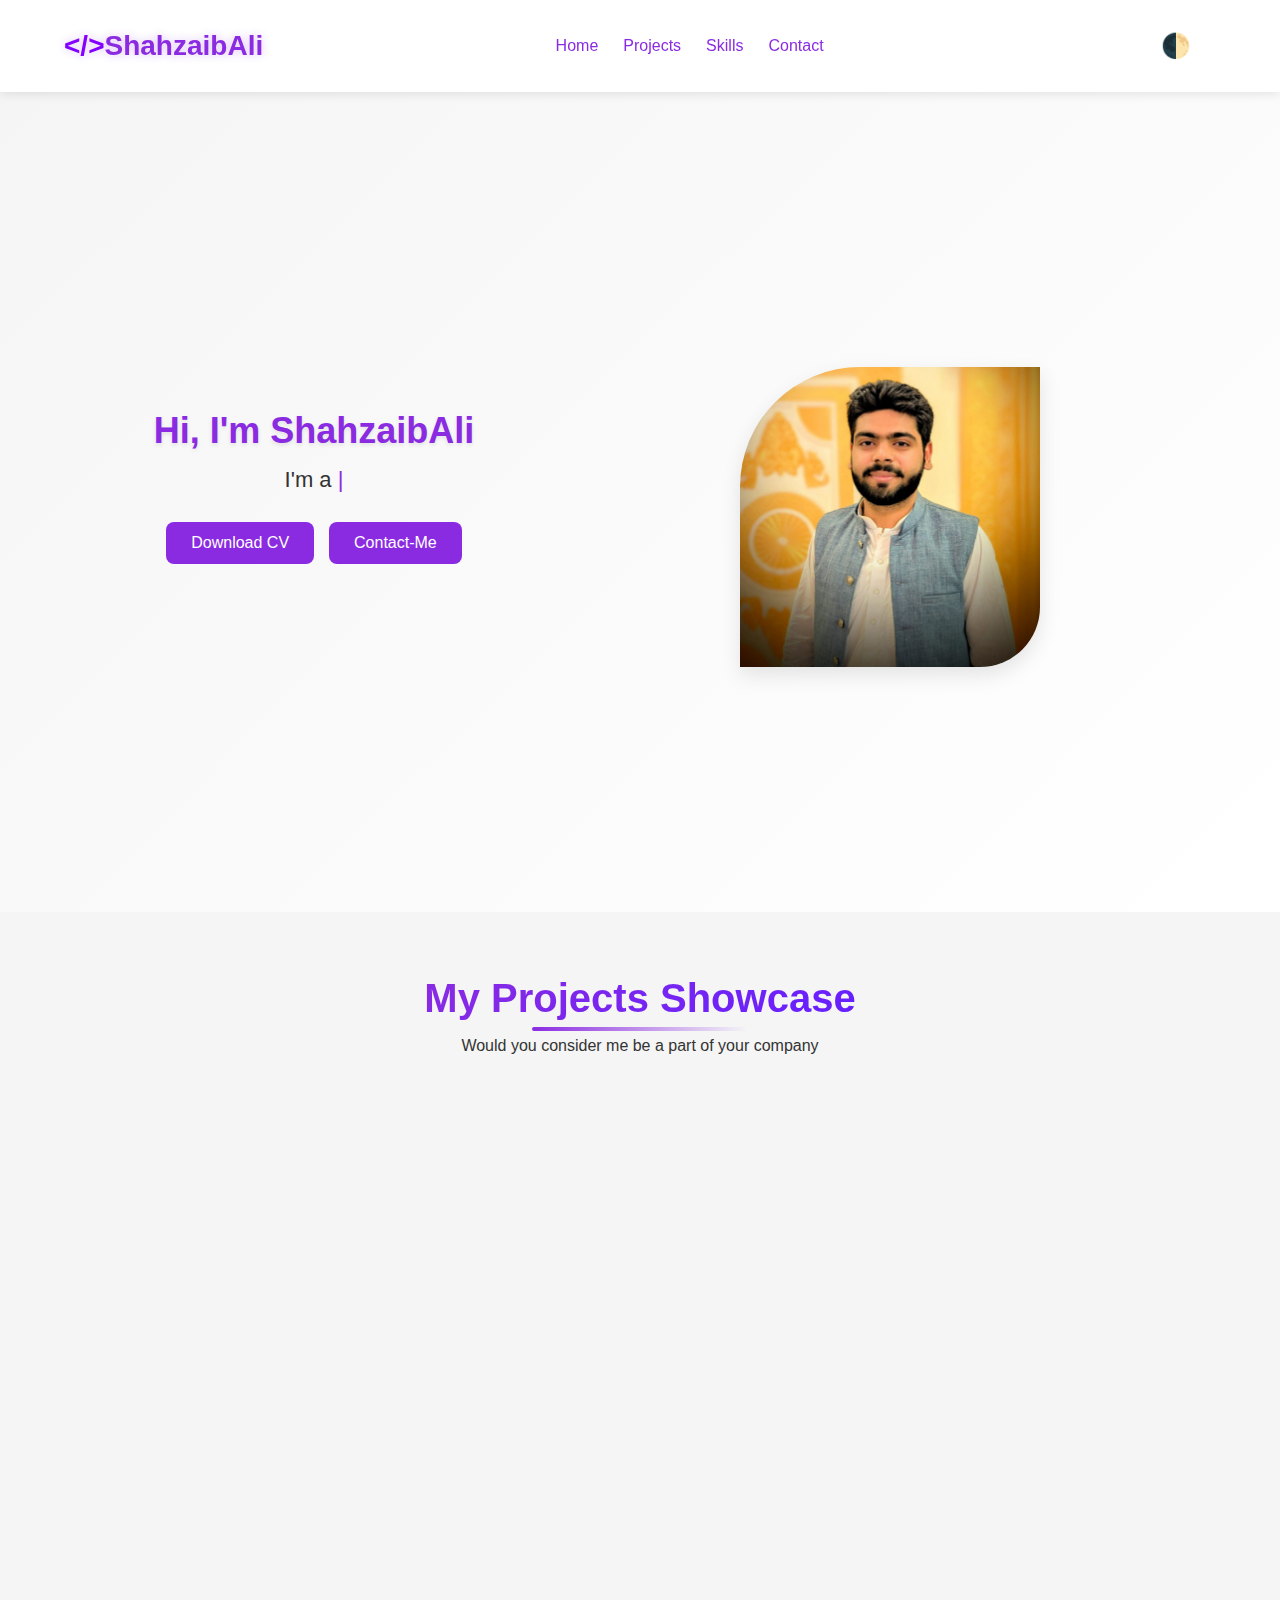
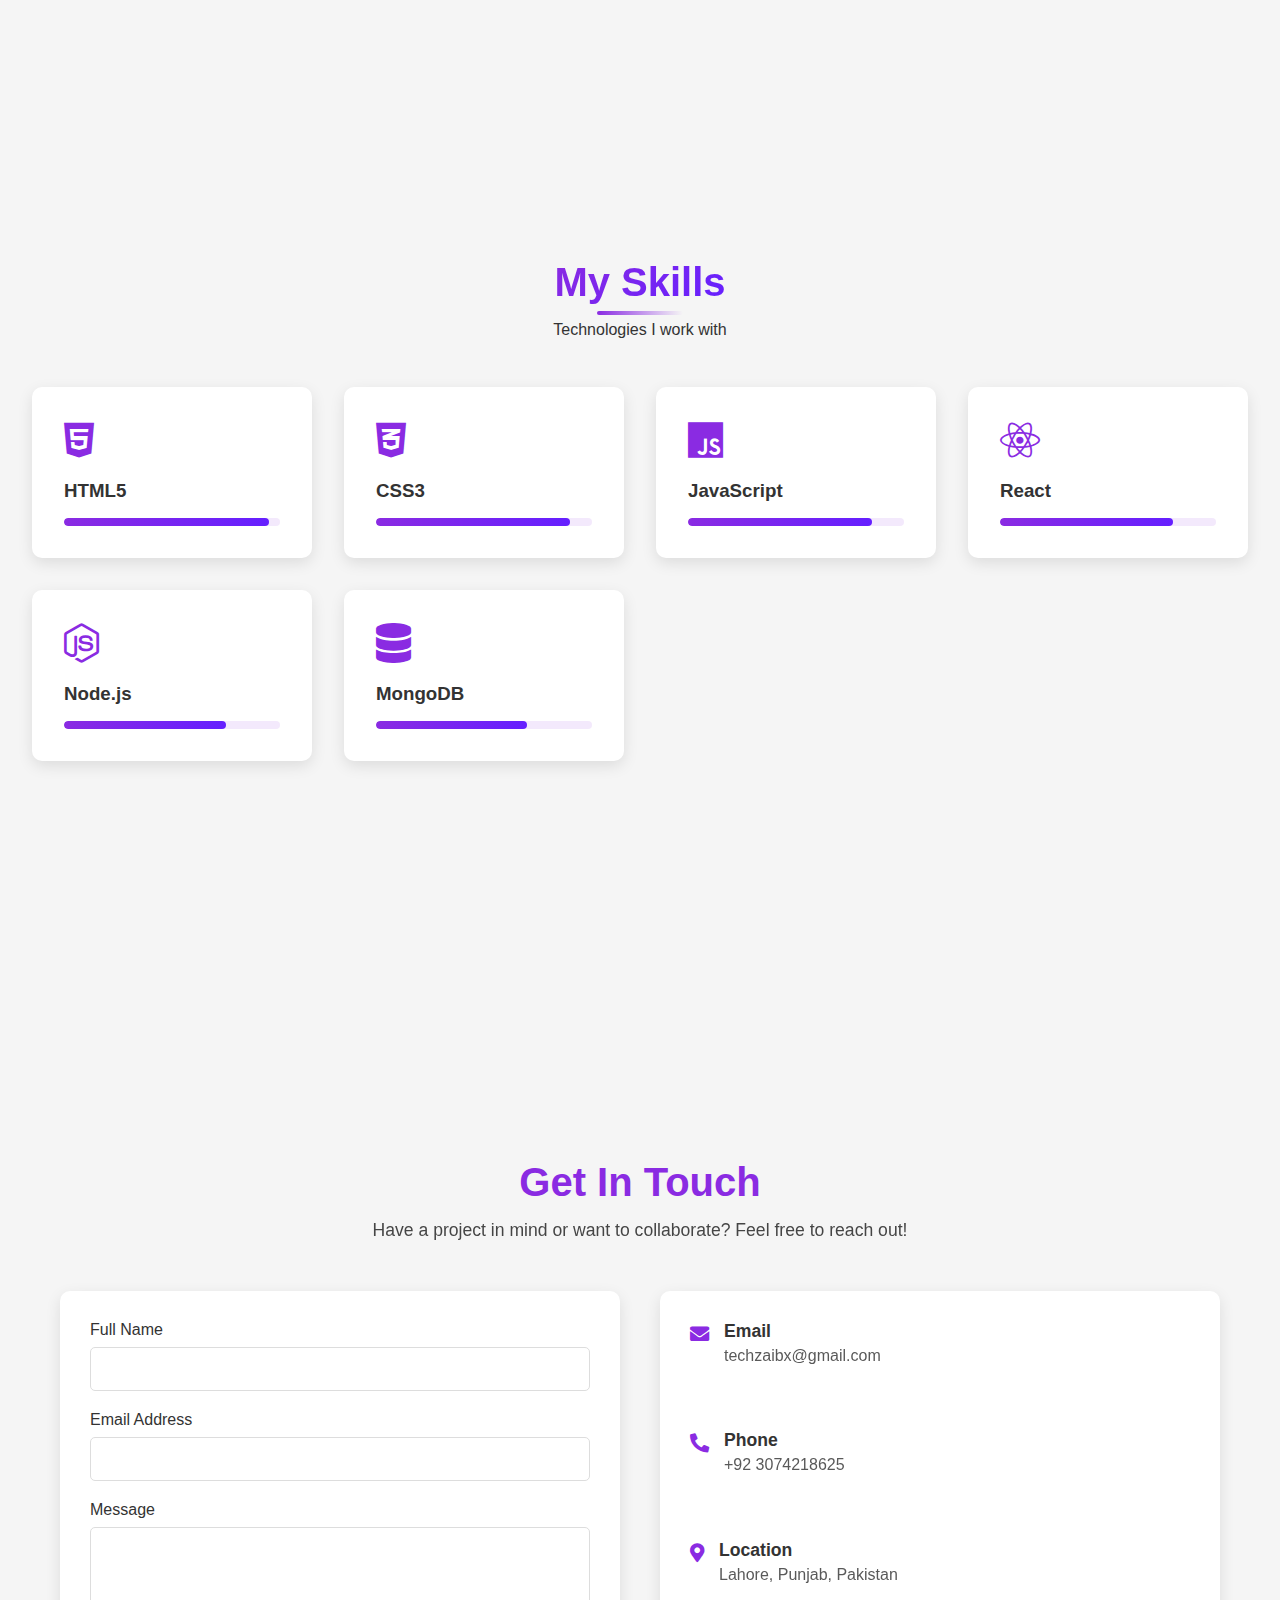
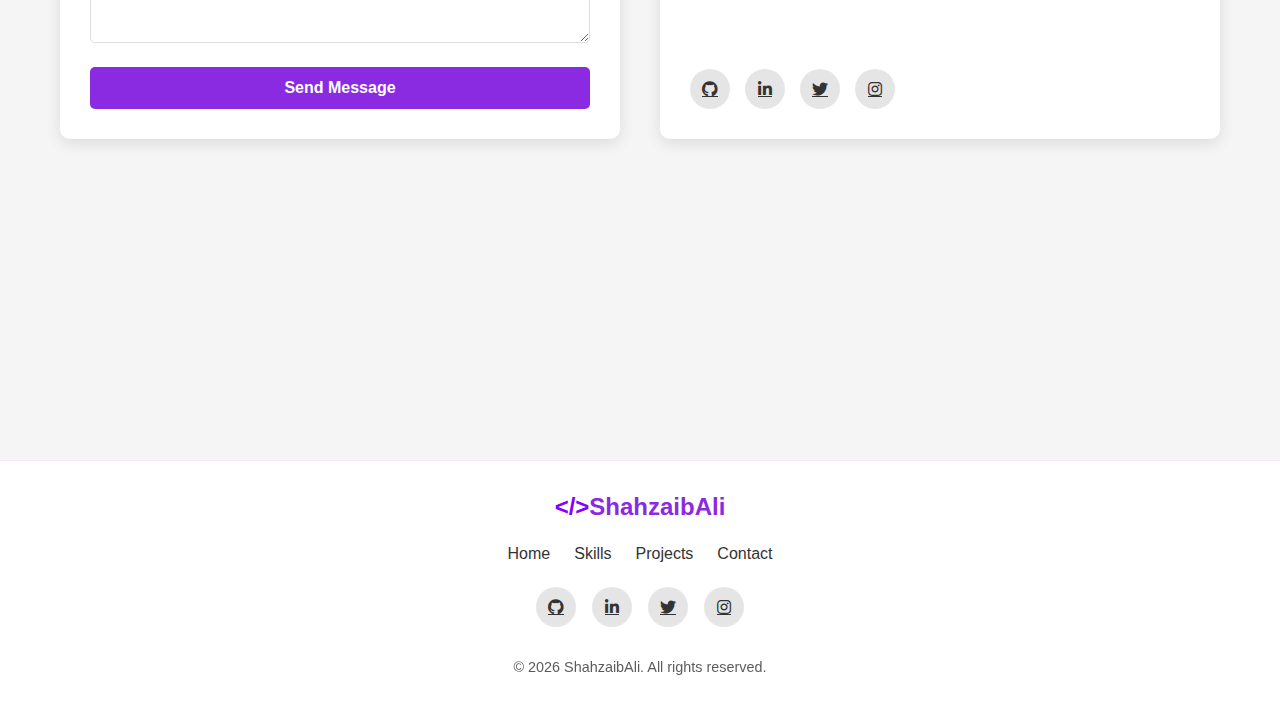
<file: index.html>
<!DOCTYPE html>
<html lang="en">
<head>
  <meta charset="UTF-8" />
  <meta name="viewport" content="width=device-width, initial-scale=1.0"/>
 <meta name="description" content="Shahzaib Ali | Full-Stack Web Developer & Designer. Specializing in React, Node.js, and modern JavaScript. View my portfolio projects and contact me for collaborations.">
<meta name="keywords" content="web developer portfolio, hire web developer, React developer, freelance web designer, JavaScript expert, full-stack developer">
  <meta property="og:title" content="Shahzaib Ali | Full-Stack Web Developer Portfolio">
<meta property="og:description" content="Professional web developer specializing in React, Node.js, and modern web apps. Check out my projects!">
<meta property="og:image" content="https://devshahzaibali.online/profile.jpg">
<meta property="og:url" content="https://devshahzaibali.online">
<meta property="og:type" content="website">
  <script type="application/ld+json">
<scrip type="application/ld+json">
{
  "@context": "https://schema.org",
  "@type": "Person",
  "name": "Shahzaib Ali",
  "url": "https://devshahzaibali.online",
  "image": "https://devshahzaibali.online/profile.jpeg",
  "sameAs": [
    "https://github.com/devshahzaibali",
    "https://linkedin.com/in/devshahzaib-ali-b75ba7308",
    "https://x.com/devshahzaibali"
  ],
  "jobTitle": "Web Developer",
  "description": "Full-stack developer specializing in React, Node.js, and modern web technologies"
}
</script>
<link rel="canonical" href="https://devshahzaibali.online">
  <title>ShahzaibAli - Portfolio</title>
<link rel="icon" type="image/png" sizes="32x32" href="favicon/favicon-32x32.png">
<link rel="icon" type="image/png" sizes="16x16" href="favicon/favicon-16x16.png">
<link rel="apple-touch-icon" sizes="180x180" href="favicon/apple-touch-icon.png">
<link rel="icon" type="image/png" sizes="192x192" href="favicon/android-chrome-192x192.png">
<link rel="icon" type="image/png" sizes="512x512" href="favicon/android-chrome-512x512.png">
<link rel="manifest" href="favicon/site.webmanifest">

  <link rel="stylesheet" href="https://cdnjs.cloudflare.com/ajax/libs/font-awesome/5.15.4/css/all.min.css"/>
  <link rel="stylesheet" href="style.css">
</head>
<body>
  <!-- Navbar -->
  <nav class="navbar">
    <div class="logo">
      <span class="tag-symbol"><</span><span class="tag-symbol">/></span>ShahzaibAli
    </div>
    <ul class="navlinks">
      <li><a href="#home">Home</a></li>
      <li><a href="#projects">Projects</a></li>
      <li><a href="#skills">Skills</a></li>
      <li><a href="#contact">Contact</a></li>
    </ul>
    <button class="theme-toggle" id="themeToggle">🌓</button>
    <div class="hamburger" id="hamburger">☰</div>
  </nav>

  <!-- Mobile Menu -->
  <div class="mobile-menu" id="mobileMenu">
    <ul class="navlinks">
      <li><a href="#home" class="mobile-nav-link">Home</a></li>
      <li><a href="#projects" class="mobile-nav-link">Projects</a></li>
      <li><a href="#skills" class="mobile-nav-link">Skills</a></li>
      <li><a href="#contact" class="mobile-nav-link">Contact</a></li>
    </ul>
    
    <div class="mobile-social-links">
              <a href="https://github.com/devshahzaibali" target="_blank" class="social-icon"><i class="fab fa-github"></i></a>
        <a target="_blank" href="https://www.linkedin.com/in/devshahzaib-ali-b75ba7308?utm_source=share&utm_campaign=share_via&utm_content=profile&utm_medium=android_app" class="social-icon"><i class="fab fa-linkedin-in"></i></a>
        <a target="_blank" href="https://x.com/devshahzaibali" class="social-icon"><i class="fab fa-twitter"></i></a>
        <a target="_blank" href="https://www.instagram.com/devshahzaibali?igsh=MTc3MjB1NGlvc3ltcA==" class="social-icon"><i class="fab fa-instagram"></i></a>
    </div>
  </div>
  <div class="overlay" id="overlay"></div>

  <!-- Hero/Main Section -->
  <main class="main" id="home">
    <div class="content">
      <h1>Hi, I'm ShahzaibAli</h1>
      <p>I'm a <span id="typing-text"></span><span class="cursor">|</span></p>
      <div class="home-buttons">
        <a href="resume.pdf"><button>Download CV</button></a>
        <a href="#contact"><button>Contact-Me</button></a>
      </div>
    </div>
    <div class="image">
      <img src="profile.jpg" alt="Profile Image" loading="lazy">
    </div>
  </main>

  <!-- Projects Section -->
  <section class="component-container" id="projects">
    <div class="component-header">
      <h1 class="component-title">My Projects Showcase</h1>
      <p>Would you consider me be a part of your company</p>
    </div>
    <div class="component-grid">
      <div class="project-component" style="--order: 1">
        <div class="project-content">
          <img src="amazonclone.png" alt="Amazon Clone" class="project-image" loading="lazy">
          <h3 class="project-name">Amazon Home-page Clone</h3>
          <p class="project-description">Fully responsive Amazon homepage using HTML, CSS, JavaScript, and ReactJS.</p>
          <div class="project-tags">
            <span class="project-tag">React</span>
            <span class="project-tag">HTML</span>
            <span class="project-tag">CSS</span>
            <span class="project-tag">JavaScript</span>
          </div>
        </div>
      </div>
      <div class="project-component" style="--order: 2">
        <div class="project-content">
          <img src="tictactoe.png" alt="Tic Tac Toe Game" class="project-image" loading="lazy">
          <h3 class="project-name">Tic Tac Toe Game</h3>
          <p class="project-description">Interactive Tic Tac Toe game built with HTML, CSS, and JavaScript.</p>
          <div class="project-tags">
            <span class="project-tag">HTML</span>
            <span class="project-tag">CSS</span>
            <span class="project-tag">JavaScript</span>
          </div>
        </div>
      </div>
      <div class="project-component" style="--order: 3">
        <div class="project-content">
          <img src="ecommerceclone.png" alt="Ecommerce Site" class="project-image" loading="lazy">
          <h3 class="project-name">Ecommerce site</h3>
          <p class="project-description">Full-featured ecommerce platform with product listings and cart functionality.</p>
          <div class="project-tags">
            <span class="project-tag">React</span>
            <span class="project-tag">Node.js</span>
            <span class="project-tag">MongoDB</span>
          </div>
        </div>
      </div>
    </div>
  </section>

  <!-- Skills Section -->
  <section class="skills-section" id="skills">
    <div class="component-container">
      <div class="component-header">
        <h1 class="component-title">My Skills</h1>
        <p>Technologies I work with</p>
      </div>
      
      <div class="skills-grid">
        <div class="skill-item">
          <div class="skill-icon">
            <i class="fab fa-html5"></i>
          </div>
          <h3>HTML5</h3>
          <div class="skill-bar">
            <div class="skill-progress" style="width: 95%"></div>
          </div>
        </div>
        
        <div class="skill-item">
          <div class="skill-icon">
            <i class="fab fa-css3-alt"></i>
          </div>
          <h3>CSS3</h3>
          <div class="skill-bar">
            <div class="skill-progress" style="width: 90%"></div>
          </div>
        </div>
        
        <div class="skill-item">
          <div class="skill-icon">
            <i class="fab fa-js"></i>
          </div>
          <h3>JavaScript</h3>
          <div class="skill-bar">
            <div class="skill-progress" style="width: 85%"></div>
          </div>
        </div>
        
        <div class="skill-item">
          <div class="skill-icon">
            <i class="fab fa-react"></i>
          </div>
          <h3>React</h3>
          <div class="skill-bar">
            <div class="skill-progress" style="width: 80%"></div>
          </div>
        </div>
        
        <div class="skill-item">
          <div class="skill-icon">
            <i class="fab fa-node-js"></i>
          </div>
          <h3>Node.js</h3>
          <div class="skill-bar">
            <div class="skill-progress" style="width: 75%"></div>
          </div>
        </div>
        
        <div class="skill-item">
          <div class="skill-icon">
            <i class="fas fa-database"></i>
          </div>
          <h3>MongoDB</h3>
          <div class="skill-bar">
            <div class="skill-progress" style="width: 70%"></div>
          </div>
        </div>
      </div>
    </div>
  </section>

  <!-- Contact Section -->
<!-- Contact Section -->
<section id="contact" class="contact-section">
  <div class="contact-container">
    <h2 class="section-title">Get In Touch</h2>
    <p class="section-subtitle">Have a project in mind or want to collaborate? Feel free to reach out!</p>
    
    <div class="contact-content">
      <form id="contactForm" class="contact-form" action="https://formsubmit.co/techzaibx@gmail.com" method="POST">
        <input type="hidden" name="_captcha" value="false">
        <input type="hidden" name="_next" value="https://shahzaibpc7d.github.io/TechZaibX/thank-you.html">
        <input type="hidden" name="_template" value="table">
        <input type="hidden" name="_subject" value="New Portfolio Contact!">
        <input type="text" name="_honey" style="display:none">
        
        <div class="form-group">
          <label for="name">Full Name</label>
          <input type="text" id="name" name="name" required minlength="3">
        </div>
        
        <div class="form-group">
          <label for="email">Email Address</label>
          <input type="email" id="email" name="email" required>
        </div>
        
        <div class="form-group">
          <label for="message">Message</label>
          <textarea id="message" name="message" rows="5" required minlength="10"></textarea>
        </div>
        
        <button type="submit" class="submit-btn" id="submitBtn">
          <span class="btn-text">Send Message</span>
          <div class="spinner" id="spinner" style="display: none;"></div>
        </button>
      </form>

      <div id="form-success" class="success-message">
        Message sent successfully! I'll get back to you soon.
      </div>
      
      <div class="contact-info">
        <div class="info-item">
          <i class="icon fas fa-envelope"></i>
          <div>
            <h3>Email</h3>
            <p><a href="mailto:techzaibx@gmail.com" class="info-link">techzaibx@gmail.com</a></p>
          </div>
        </div>
        
        <div class="info-item">
          <i class="icon fas fa-phone-alt"></i>
          <div>
            <h3>Phone</h3>
            <p><a href="tel:+923074218625" class="info-link">+92 3074218625</a></p>
          </div>
        </div>
        
        <div class="info-item">
          <i class="icon fas fa-map-marker-alt"></i>
          <div>
            <h3>Location</h3>
            <p><a href="https://www.google.com/maps/place/Lahore,+Punjab,+Pakistan" target="_blank" class="info-link">Lahore, Punjab, Pakistan</a></p>
          </div>
        </div>
        
        <div class="social-links">
<a href="https://github.com/devshahzaibali" target="_blank" class="social-icon"><i class="fab fa-github"></i></a>
        <a target="_blank" href="https://www.linkedin.com/in/devshahzaib-ali-b75ba7308?utm_source=share&utm_campaign=share_via&utm_content=profile&utm_medium=android_app" class="social-icon"><i class="fab fa-linkedin-in"></i></a>
        <a target="_blank" href="https://x.com/devshahzaibali" class="social-icon"><i class="fab fa-twitter"></i></a>
        <a target="_blank" href="https://www.instagram.com/devshahzaibali?igsh=MTc3MjB1NGlvc3ltcA==" class="social-icon"><i class="fab fa-instagram"></i></a>
        </div>
      </div>
    </div>
  </div>
</section>
  <!-- Footer -->
  <footer class="footer">
    <div class="footer-content">
      <div class="footer-logo">
        <span class="tag-symbol"><</span><span class="tag-symbol">/></span>ShahzaibAli
      </div>
      <div class="footer-links">
        <a href="#home">Home</a>
        <a href="#skills">Skills</a>
        <a href="#projects">Projects</a>
        <a href="#contact">Contact</a>
      </div>
      <div class="footer-social">
       <a href="https://github.com/devshahzaibali" target="_blank" class="social-icon"><i class="fab fa-github"></i></a>
        <a target="_blank" href="https://www.linkedin.com/in/devshahzaib-ali-b75ba7308?utm_source=share&utm_campaign=share_via&utm_content=profile&utm_medium=android_app" class="social-icon"><i class="fab fa-linkedin-in"></i></a>
        <a target="_blank" href="https://x.com/devshahzaibali" class="social-icon"><i class="fab fa-twitter"></i></a>
        <a target="_blank" href="https://www.instagram.com/devshahzaibali?igsh=MTc3MjB1NGlvc3ltcA==" class="social-icon"><i class="fab fa-instagram"></i></a>
      </div>
    </div>
    <div class="footer-bottom">
      <p>© 2025 ShahzaibAli. All rights reserved.</p>
    </div>
  </footer>

  <script src="script.js"></script>
</body>
</html>
</file>
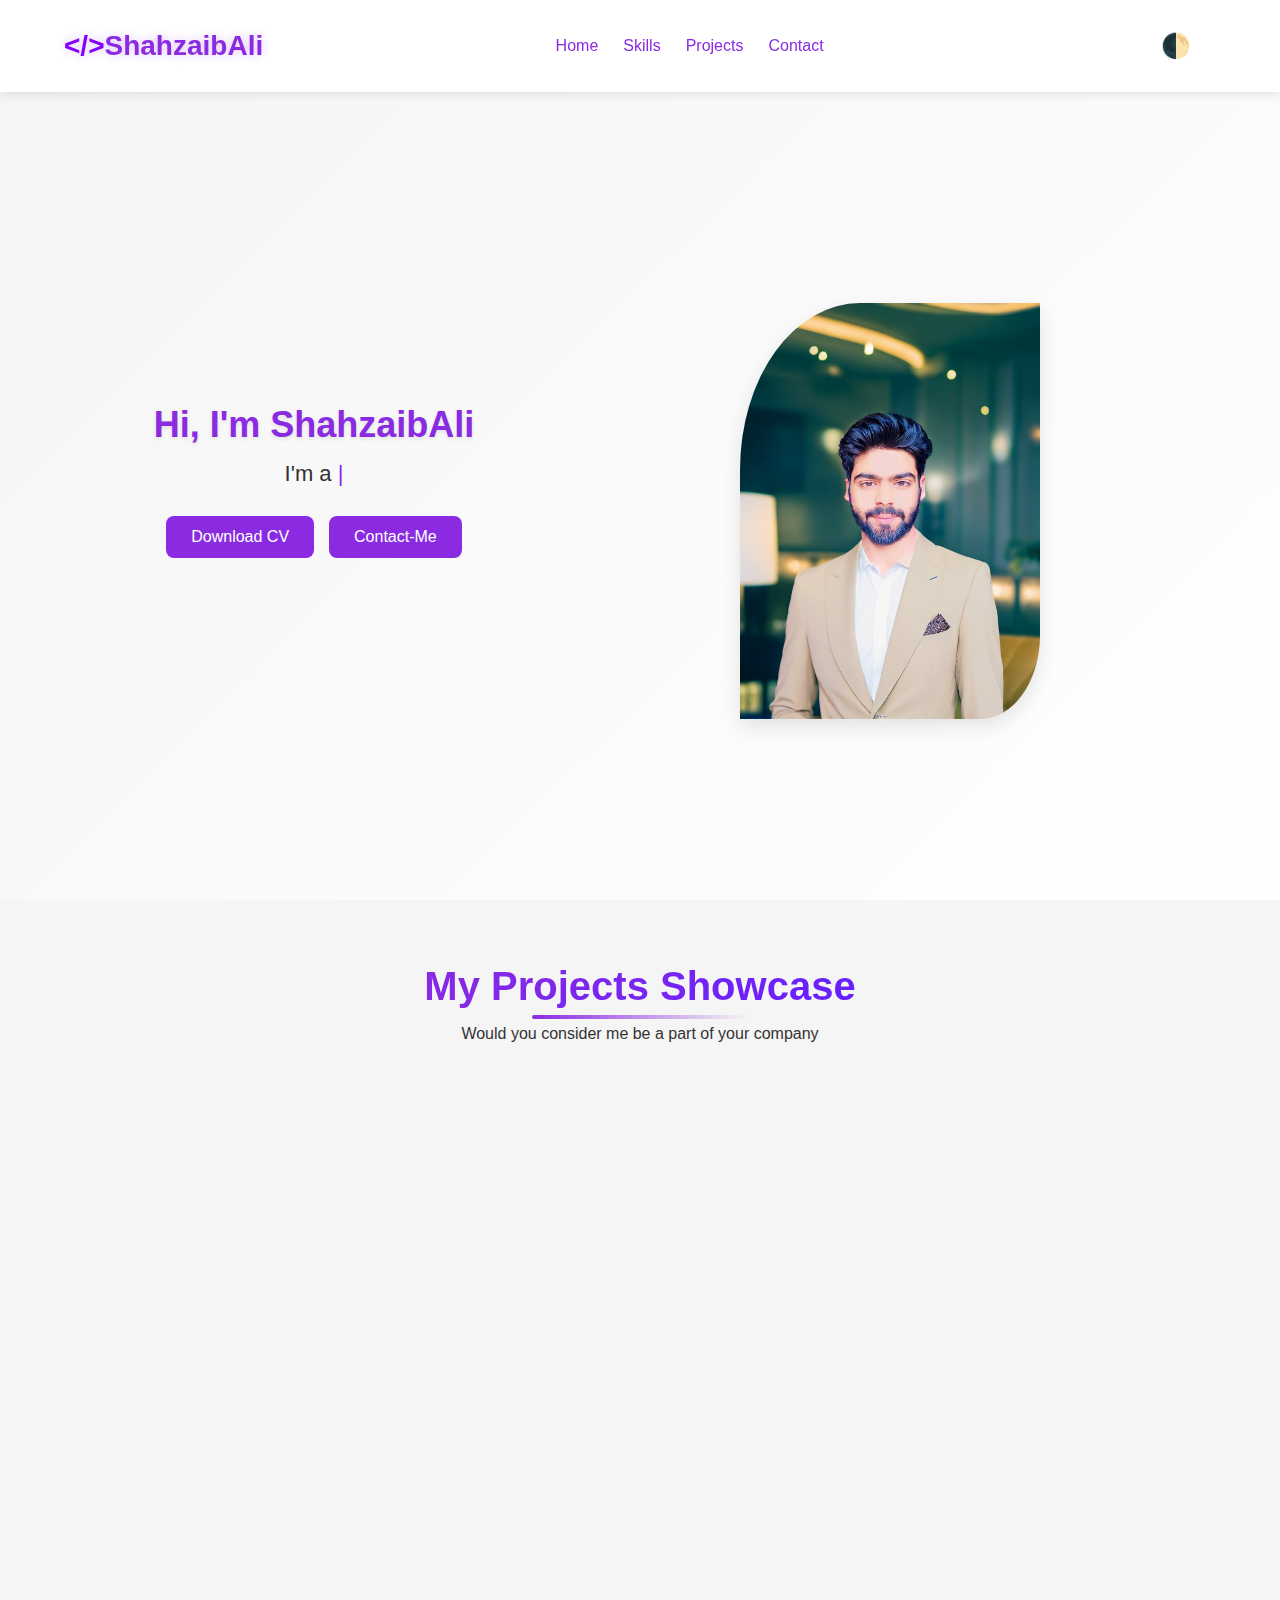
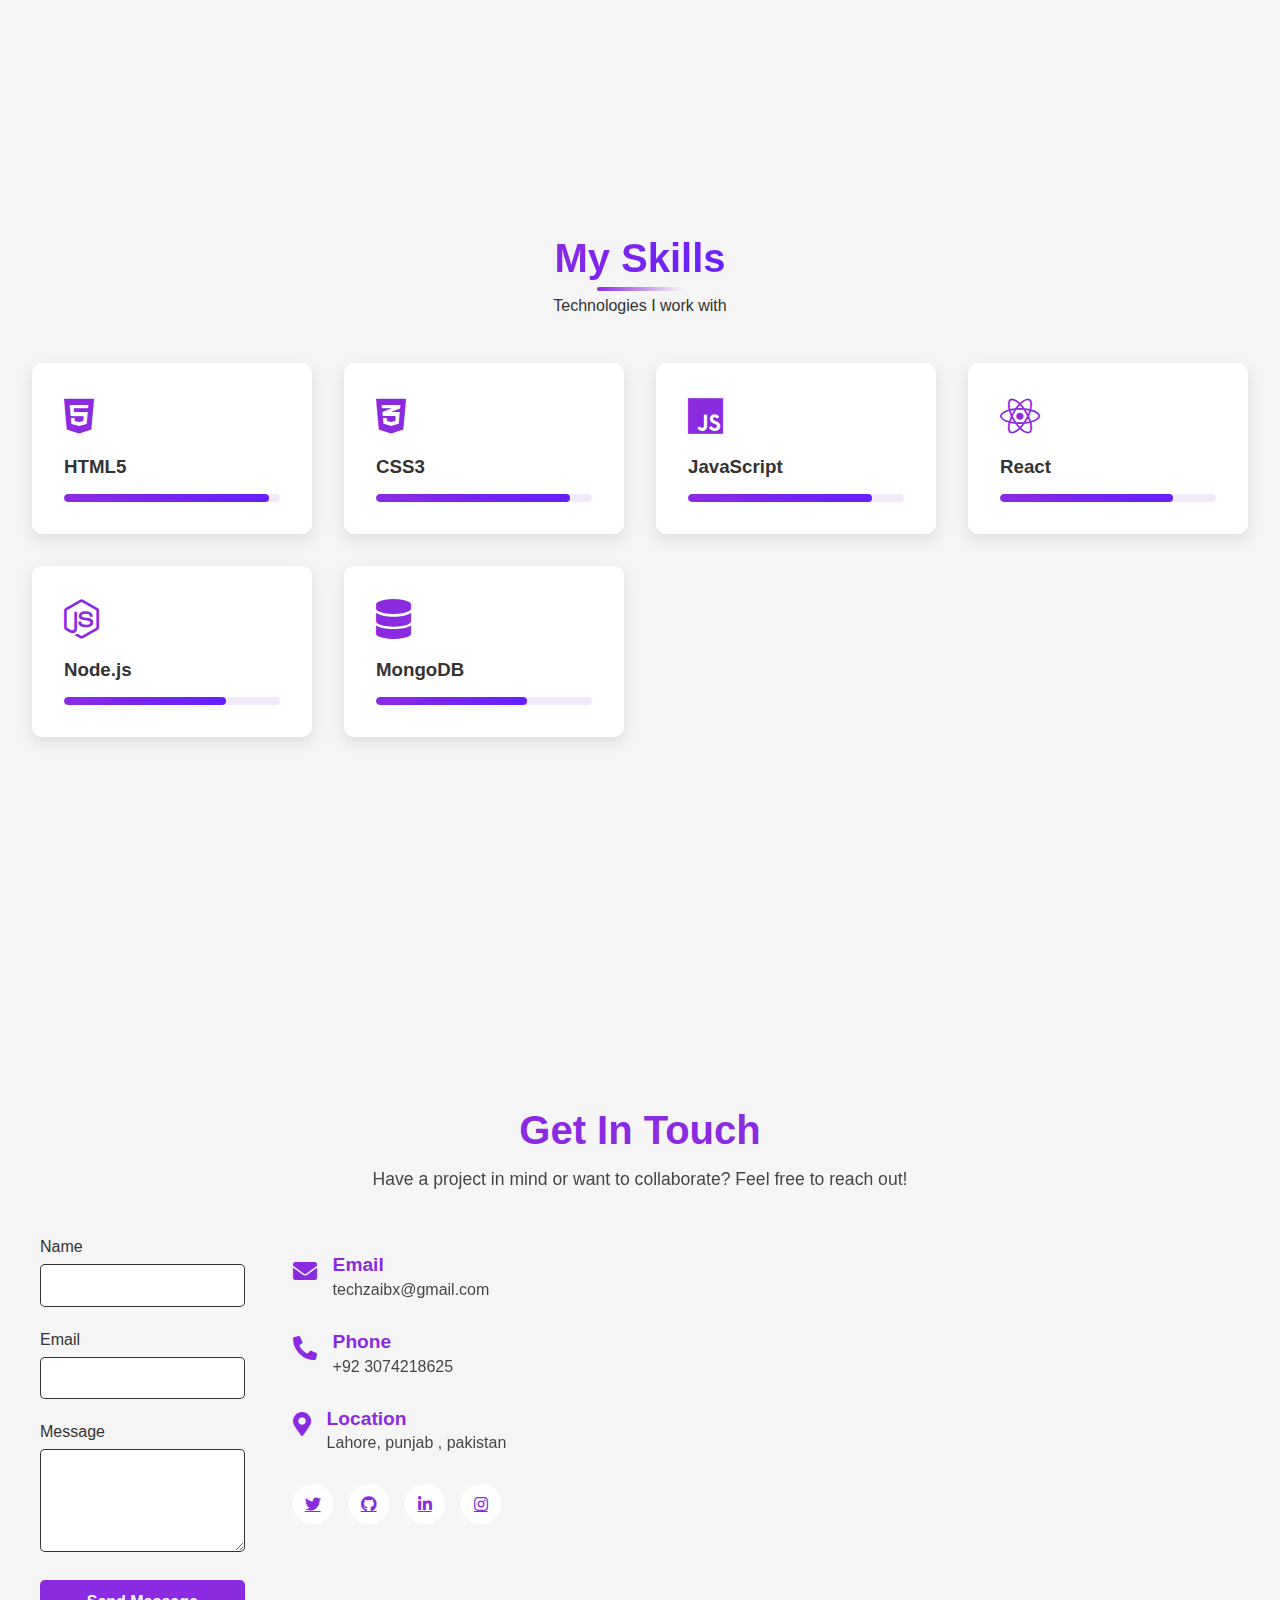
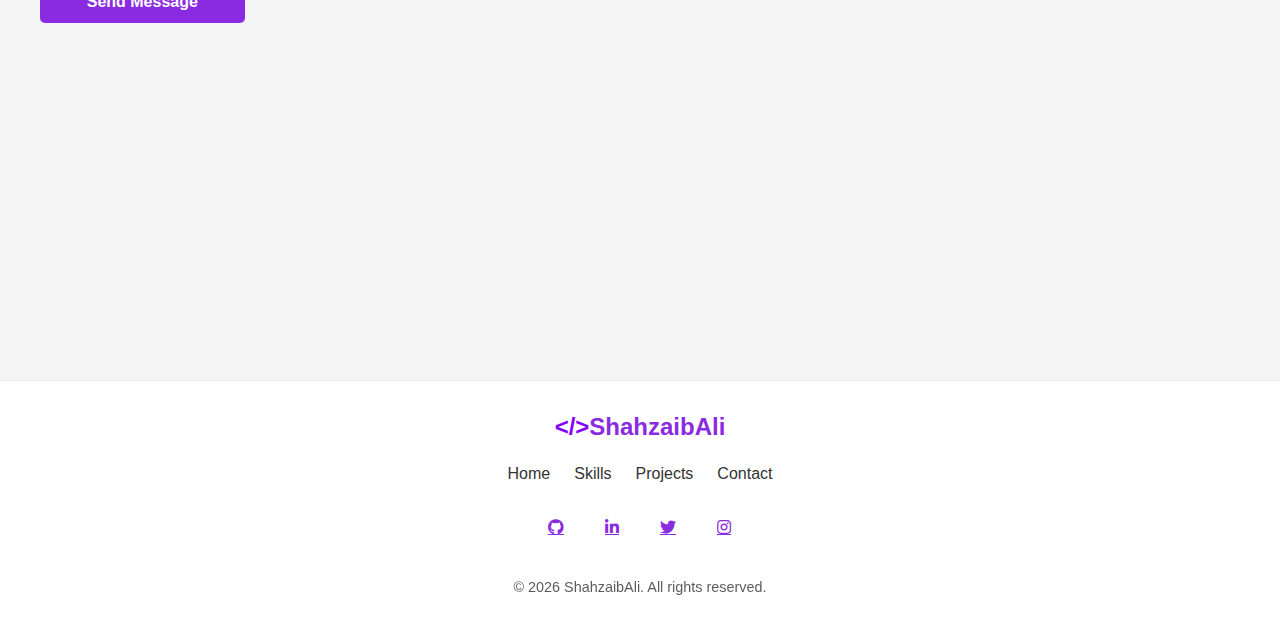
<file: home.html>
<!DOCTYPE html>
<html lang="en">
<head>
  <meta charset="UTF-8" />
  <meta name="viewport" content="width=device-width, initial-scale=1.0"/>
  <meta name="description" content="ShahzaibAli - Web Developer & Designer. Check out my projects and skills.">
<meta name="keywords" content="portfolio, web developer, HTML, CSS, JavaScript, React">
<meta property="og:title" content="ShahzaibAli - Portfolio">
<meta property="og:image" content="https://your-site.netlify.app/profile.jpeg">
  <title>ShahzaibAli - Portfolio</title>
  <link rel="icon" href="favicon.ico" type="image/x-icon">
  <link rel="stylesheet" href="https://cdnjs.cloudflare.com/ajax/libs/font-awesome/5.15.4/css/all.min.css"/>
  <style>
    :root {
      --primary: #8a2be2;
      --primary-dark: #651fff;
      --secondary: #ffffff;
      --bg-color: #f5f5f5;
      --text-color: #333333;
      --nav-bg: #ffffff;
      --shadow-color: rgba(0, 0, 0, 0.1);
    }

    [data-theme="dark"] {
      --primary: #9c4dff;
      --primary-dark: #7c4dff;
      --secondary: #121212;
      --bg-color: #121212;
      --text-color: #f5f5f5;
      --nav-bg: #1e1e1e;
      --shadow-color: rgba(255, 255, 255, 0.05);
    }

    * {
      margin: 0;
      padding: 0;
      box-sizing: border-box;
      transition: background-color 0.3s, color 0.3s;
    }

    body {
      font-family: 'Segoe UI', Tahoma, Geneva, Verdana, sans-serif;
      background: var(--bg-color);
      color: var(--text-color);
      overflow-x: hidden;
    }

    /* Navbar */
    .navbar {
      display: flex;
      justify-content: space-between;
      align-items: center;
      padding: 20px 5%;
      background-color: var(--nav-bg);
      position: sticky;
      top: 0;
      z-index: 1000;
      box-shadow: 0 2px 10px var(--shadow-color);
    }

    .logo {
      font-size: 28px;
      font-weight: bold;
      color: var(--primary);
      text-shadow: 0 0 10px rgba(138, 43, 226, 0.3);
      animation: glow 2s infinite alternate;
    }

    @keyframes glow {
      from {
        text-shadow: 0 0 5px rgba(138, 43, 226, 0.5);
      }
      to {
        text-shadow: 0 0 15px rgba(138, 43, 226, 0.8);
      }
    }

    .tag-symbol {
      color: #8400ff;
    }

    .navlinks {
      display: flex;
      gap: 25px;
      list-style: none;
    }

    .navlinks a {
      text-decoration: none;
      font-size: 16px;
      color: var(--primary);
      font-weight: 500;
      position: relative;
    }

    .navlinks a::after {
      content: '';
      position: absolute;
      width: 0;
      height: 2px;
      bottom: -5px;
      left: 0;
      background-color: var(--primary);
      transition: width 0.3s ease;
    }

    .navlinks a:hover::after {
      width: 100%;
    }

    .hamburger {
      display: none;
      font-size: 28px;
      color: var(--primary);
      cursor: pointer;
      z-index: 1001;
    }

    .theme-toggle {
      background: none;
      border: none;
      font-size: 24px;
      color: var(--primary);
      cursor: pointer;
      margin-left: 20px;
    }

    /* Mobile Menu */
    .mobile-menu {
      position: fixed;
      top: 0;
      right: -100%;
      width: 70%;
      height: 100vh;
      background-color: var(--nav-bg);
      box-shadow: -5px 0 15px var(--shadow-color);
      z-index: 1000;
      transition: right 0.3s ease;
      padding-top: 80px;
      overflow-y: auto;
    }

    .mobile-menu.show {
      right: 0;
    }

    .mobile-menu .navlinks {
      flex-direction: column;
      padding: 20px;
      gap: 15px;
    }

    .mobile-menu .navlinks a {
      font-size: 18px;
      padding: 10px 0;
    }

    .overlay {
      position: fixed;
      top: 0;
      left: 0;
      width: 100%;
      height: 100%;
      background-color: rgba(0, 0, 0, 0.5);
      z-index: 999;
      opacity: 0;
      visibility: hidden;
      transition: opacity 0.3s, visibility 0.3s;
    }

    .overlay.show {
      opacity: 1;
      visibility: visible;
    }

    /* Hero Section */
    .main {
      display: flex;
      justify-content: space-around;
      align-items: center;
      padding: 60px 5%;
      flex-wrap: wrap;
      min-height: calc(100vh - 80px);
      background: linear-gradient(135deg, var(--bg-color) 0%, var(--secondary) 100%);
    }

    .content {
      flex: 1;
      min-width: 300px;
      max-width: 500px;
      text-align: center;
      animation: fadeInUp 1s ease-in-out;
      margin-bottom: 30px;
    }

    @keyframes fadeInUp {
      from {
        opacity: 0;
        transform: translateY(30px);
      }
      to {
        opacity: 1;
        transform: translateY(0);
      }
    }

    .content h1 {
      font-size: 36px;
      margin-bottom: 15px;
      color: var(--primary);
      text-shadow: 0 2px 4px var(--shadow-color);
    }

    .content p {
      font-size: 22px;
      font-weight: 500;
      height: 30px;
      color: var(--text-color);
      margin-bottom: 15px;
    }

    .cursor {
      color: var(--primary);
      animation: blink 0.7s infinite;
    }

    @keyframes blink {
      0%, 100% { opacity: 1; }
      50% { opacity: 0; }
    }

    .home-buttons {
      display: flex;
      justify-content: center;
      gap: 15px;
      margin-top: 25px;
      flex-wrap: wrap;
    }

    button {
      padding: 12px 25px;
      font-size: 16px;
      background-color: var(--primary);
      border: none;
      border-radius: 8px;
      color: white;
      cursor: pointer;
      transition: all 0.3s ease;
      position: relative;
      overflow: hidden;
    }

    button::before {
      content: '';
      position: absolute;
      top: 0;
      left: -100%;
      width: 100%;
      height: 100%;
      background: linear-gradient(90deg, transparent, rgba(255, 255, 255, 0.2), transparent);
      transition: 0.5s;
    }

    button:hover::before {
      left: 100%;
    }

    button:hover {
      background-color: var(--primary);
      box-shadow: 0 0 10px rgba(138, 43, 226, 0.5), 0 0 20px rgba(138, 43, 226, 0.3);
      transform: translateY(-2px);
    }

    .image {
      flex: 1;
      display: flex;
      justify-content: center;
      margin-top: 30px;
      animation: fadeIn 1s ease-in-out;
      min-width: 300px;
    }

    @keyframes fadeIn {
      from {
        opacity: 0;
        transform: scale(0.9);
      }
      to {
        opacity: 1;
        transform: scale(1);
      }
    }

    .image img {
      width: 100%;
      max-width: 300px;
      height: auto;
      border-radius: 40% 0 20% 0;
      object-fit: cover;
      box-shadow: 0 8px 20px var(--shadow-color);
      transition: all 0.5s ease;
    }

    .image img:hover {
      transform: rotate(-5deg) scale(1.05);
      box-shadow: 0 12px 25px rgba(138, 43, 226, 0.3);
    }

    /* Projects Section */
    .component-container {
      max-width: 1400px;
      margin: 0 auto;
      min-height: calc(100vh - 80px);
      padding: 4rem 2rem;
    }

    .component-header {
      text-align: center;
      margin-bottom: 3rem;
    }

    .component-title {
      font-size: 2.5rem;
      margin-bottom: 1rem;
      background: linear-gradient(135deg, var(--primary), var(--primary-dark));
      -webkit-background-clip: text;
      background-clip: text;
      -webkit-text-fill-color: transparent;
      position: relative;
      display: inline-block;
    }

    .component-title::after {
      content: '';
      position: absolute;
      width: 50%;
      height: 4px;
      bottom: -10px;
      left: 25%;
      background: linear-gradient(90deg, var(--primary), transparent);
      border-radius: 2px;
    }

    .component-grid {
      display: grid;
      grid-template-columns: repeat(auto-fill, minmax(300px, 1fr));
      gap: 2rem;
      perspective: 1500px;
    }

    .project-component {
      background: var(--nav-bg);
      border-radius: 16px;
      overflow: hidden;
      box-shadow: var(--shadow-color);
      transition: all 0.4s cubic-bezier(0.175, 0.885, 0.32, 1.275);
      transform-style: preserve-3d;
      position: relative;
      height: 450px;
      opacity: 0;
      animation: fadeIn 0.8s forwards;
      animation-delay: calc(var(--order) * 0.15s);
    }

    @keyframes fadeIn {
      to { opacity: 1; }
    }

    .project-component::before {
      content: '';
      position: absolute;
      top: 0;
      left: 0;
      right: 0;
      height: 5px;
      background: linear-gradient(90deg, var(--primary), var(--primary-dark));
    }

    .project-content {
      padding: 1.5rem;
      height: 100%;
      display: flex;
      flex-direction: column;
    }

    .project-image {
      width: 100%;
      height: 180px;
      object-fit: cover;
      border-radius: 12px;
      margin-bottom: 1.5rem;
      transition: transform 0.4s;
      box-shadow: 0 5px 15px rgba(0, 0, 0, 0.1);
    }

    .project-component:hover .project-image {
      transform: scale(1.03) translateY(-5px);
    }

    .project-name {
      font-size: 1.5rem;
      margin-bottom: 0.5rem;
      color: var(--primary);
    }

    .project-description {
      flex-grow: 1;
      margin-bottom: 1rem;
      color: var(--text-color);
      font-size: 0.95rem;
    }

    .project-tags {
      display: flex;
      flex-wrap: wrap;
      gap: 8px;
    }

    .project-tag {
      background-color: var(--primary-dark);
      color: white;
      padding: 4px 10px;
      border-radius: 999px;
      font-size: 12px;
      font-weight: bold;
    }

    /* Contact Section Styles */
    .contact-section {
      padding: 4rem 2rem;
      background-color: var(--bg-color);
    }

    .contact-container {
      max-width: 1200px;
      margin: 0 auto;
      min-height: calc(100vh - 80px);
      padding-bottom: 50px;
    }

    .section-title {
      font-size: 2.5rem;
      margin-bottom: 1rem;
      color: var(--primary);
      text-align: center;
    }

    .section-subtitle {
      font-size: 1.1rem;
      color: var(--text-color);
      text-align: center;
      max-width: 600px;
      margin: 0 auto 3rem;
      opacity: 0.9;
    }

    .contact-content {
      display: flex;
      flex-wrap: wrap;
      gap: 2rem;
      justify-content: space-between;
    }

    .contact-form {
      flex: 1;
      min-width: 300px;
      background: var(--nav-bg);
      padding: 2rem;
      border-radius: 10px;
      box-shadow: 0 4px 6px var(--shadow-color);
    }

    .form-group {
      margin-bottom: 1.5rem;
    }

    .form-group label {
      display: block;
      margin-bottom: 0.5rem;
      color: var(--text-color);
      font-weight: 500;
    }

    .form-group input,
    .form-group textarea {
      width: 100%;
      padding: 0.8rem;
      border: 1px solid rgba(0, 0, 0, 0.8);
      border-radius: 5px;
      background: var(--nav-bg);
      color: var(--text-color);
      font-family: inherit;
      transition: border-color 0.3s, box-shadow 0.3s;
    }

    .form-group input:focus,
    .form-group textarea:focus {
      outline: none;
      border-color: var(--primary);
      box-shadow: 0 0 0 2px rgba(138, 43, 226, 0.2);
    }

    .submit-btn {
      background: var(--primary);
      color: white;
      border: none;
      padding: 0.8rem 1.5rem;
      border-radius: 5px;
      font-size: 1rem;
      font-weight: 600;
      cursor: pointer;
      transition: background-color 0.3s, transform 0.2s;
      width: 100%;
    }

    .submit-btn:hover {
      background: var(--primary-dark);
      transform: translateY(-2px);
    }

    .contact-info {
      flex: 1;
      min-width: 300px;
      padding: 1rem;
    }

    .info-item {
      display: flex;
      align-items: flex-start;
      margin-bottom: 2rem;
      gap: 1rem;
    }

    .icon {
      font-size: 1.5rem;
      color: var(--primary);
      margin-top: 0.3rem;
    }

    .info-item h3 {
      font-size: 1.2rem;
      margin-bottom: 0.3rem;
      color: var(--primary);
    }

    .info-item p {
      color: var(--text-color);
      opacity: 0.9;
    }

    .social-links {
      display: flex;
      gap: 1rem;
      margin-top: 2rem;
    }

    .social-icon {
      display: flex;
      align-items: center;
      justify-content: center;
      width: 40px;
      height: 40px;
      border-radius: 50%;
      background: var(--nav-bg);
      color: var(--primary);
      transition: all 0.3s;
    }

    .social-icon:hover {
      background: var(--primary);
      color: white;
      transform: translateY(-3px);
    }

    /* Responsive adjustments */
    @media (max-width: 992px) {
      .component-grid {
        grid-template-columns: repeat(auto-fill, minmax(280px, 1fr));
      }
      
      .project-component {
        height: auto;
        min-height: 450px;
      }
    }

    @media (max-width: 768px) {
      .main {
        flex-direction: column;
        padding: 40px 5%;
        text-align: center;
      }

      .content {
        margin-bottom: 40px;
      }

      .content h1 {
        font-size: 28px;
      }

      .content p {
        font-size: 18px;
        height: auto;
        margin-bottom: 20px;
      }

      .navlinks {
        display: none;
      }

      .hamburger {
        display: block;
      }

      .component-title {
        font-size: 2rem;
      }

      .contact-content {
        flex-direction: column;
      }
      
      .contact-form,
      .contact-info {
        width: 100%;
      }
    }

    @media (max-width: 480px) {
      .logo {
        font-size: 22px;
      }

      .content h1 {
        font-size: 24px;
      }

      .content p {
        font-size: 16px;
      }

      .home-buttons {
        flex-direction: column;
        gap: 10px;
      }

      .component-grid {
        grid-template-columns: 1fr;
      }

      .project-component {
        min-height: 400px;
      }

      .mobile-menu {
        width: 80%;
      }
    }
    /* Mobile Menu Social Icons */
.mobile-social-links {
  display: flex;
  justify-content: center;
  gap: 1.5rem;
  padding: 2rem;
  margin-top: auto; /* Pushes it to the bottom */
  border-top: 1px solid rgba(138, 43, 226, 0.2);
}
/* Mobile Menu */
.mobile-menu {
  position: fixed;
  top: 0;
  right: -100%;
  width: 70%;
  height: 100vh;
  background-color: var(--nav-bg);
  box-shadow: -5px 0 15px var(--shadow-color);
  z-index: 1000;
  transition: right 0.3s ease;
  padding-top: 80px;
  overflow-y: auto;
  display: flex;
  flex-direction: column;
}

.mobile-menu.show {
  right: 0;
}

.mobile-menu .navlinks {
  display: flex;
  flex-direction: column;
  padding: 20px;
  gap: 15px;
  list-style: none;
  margin: 0;
}

.mobile-menu .navlinks a {
  font-size: 18px;
  padding: 10px 0;
  color: var(--primary);
  text-decoration: none;
  display: block;
}

.mobile-social-links {
  display: flex;
  justify-content: center;
  gap: 1.5rem;
  padding: 2rem;
  margin-top: auto;
  border-top: 1px solid rgba(138, 43, 226, 0.2);
}
/* Skills Section */
.skills-section {
  background: var(--bg-color);
  padding: 4rem 0;
}

.skills-grid {
  display: grid;
  grid-template-columns: repeat(auto-fit, minmax(250px, 1fr));
  gap: 2rem;
}

.skill-item {
  background: var(--nav-bg);
  padding: 2rem;
  border-radius: 10px;
  box-shadow: 0 5px 15px var(--shadow-color);
  transition: transform 0.3s ease;
}

.skill-item:hover {
  transform: translateY(-10px);
}

.skill-icon {
  font-size: 2.5rem;
  color: var(--primary);
  margin-bottom: 1rem;
}

.skill-item h3 {
  margin-bottom: 1rem;
  color: var(--text-color);
}

.skill-bar {
  height: 8px;
  background: rgba(138, 43, 226, 0.1);
  border-radius: 4px;
  overflow: hidden;
}

.skill-progress {
  height: 100%;
  background: linear-gradient(90deg, var(--primary), var(--primary-dark));
  border-radius: 4px;
  position: relative;
}

.skill-progress::after {
  content: attr(data-percent);
  position: absolute;
  right: 10px;
  top: -25px;
  font-size: 0.8rem;
  color: var(--text-color);
}

/* Responsive adjustments */
@media (max-width: 768px) {
  .about-content {
    flex-direction: column;
    text-align: center;
  }
  
  .about-details {
    grid-template-columns: 1fr;
  }
  
  .detail-item {
    justify-content: center;
  }
}

@media (max-width: 480px) {
  .skills-grid {
    grid-template-columns: 1fr;
  }
}
/* Mobile Menu Social Icons */
.mobile-social-container {
  padding: 20px;
  margin-top: auto; /* Pushes to bottom */
  border-top: 1px solid rgba(138, 43, 226, 0.2);
}

.mobile-social-links {
  display: flex;
  justify-content: center;
  gap: 20px;
  flex-wrap: wrap;
}

.mobile-menu .social-icon {
  display: flex;
  align-items: center;
  justify-content: center;
  width: 40px;
  height: 40px;
  border-radius: 50%;
  background: var(--nav-bg);
  color: var(--primary);
  font-size: 18px;
  transition: all 0.3s ease;
  border: 1px solid var(--primary);
}

.mobile-menu .social-icon:hover {
  background: var(--primary);
  color: white;
  transform: translateY(-3px);
}

/* Ensure mobile menu has proper flex layout */
.mobile-menu {
  display: flex;
  flex-direction: column;
  /* Your existing mobile-menu styles */
}

/* ===== Footer Styles ===== */
.footer {
  background-color: var(--nav-bg);
  color: var(--text-color);
  padding: 2rem 5%;
  text-align: center;
  border-top: 1px solid rgba(138, 43, 226, 0.1);
}

.footer-content {
  display: flex;
  flex-direction: column;
  gap: 1.5rem;
  max-width: 1200px;
  margin: 0 auto;
}

.footer-logo {
  font-size: 1.5rem;
  font-weight: bold;
  color: var(--primary);
}

.footer-links {
  display: flex;
  justify-content: center;
  gap: 1.5rem;
  flex-wrap: wrap;
}

.footer-links a {
  color: var(--text-color);
  text-decoration: none;
  transition: color 0.3s;
}

.footer-links a:hover {
  color: var(--primary);
}

.footer-social {
  display: flex;
  justify-content: center;
  gap: 1rem;
}

.footer-bottom {
  margin-top: 2rem;
  font-size: 0.9rem;
  opacity: 0.8;
}
/* Add to your <style> section */
.hidden {
  display: none;
}
.footer-links a::after {
  content: '';
  position: absolute;
  width: 0;
  height: 2px;
  bottom: -5px;
  left: 0;
  background-color: var(--primary);
  transition: width 0.3s ease;
}
.footer-links a:hover::after {
  width: 100%;
}
  </style>
</head>
<body>

  <!-- Navbar -->
  <nav class="navbar">
    <div class="logo">
      <span class="tag-symbol"><</span><span class="tag-symbol">/></span>ShahzaibAli
    </div>
 <ul class="navlinks">
  <li><a href="#home">Home</a></li>
  <li><a href="#skills">Skills</a></li>
  <li><a href="#projects">Projects</a></li>
  <li><a href="#contact">Contact</a></li>
</ul>
    <button class="theme-toggle" id="themeToggle">🌓</button>
    <div class="hamburger" id="hamburger">☰</div>
  </nav>
  <!-- Mobile Menu -->
<div class="mobile-menu" id="mobileMenu">
  <ul class="navlinks">
    <li><a href="#home" class="mobile-nav-link">Home</a></li>
    <li><a href="#skills" class="mobile-nav-link">Skills</a></li>
    <li><a href="#projects" class="mobile-nav-link">Projects</a></li>
    <li><a href="#contact" class="mobile-nav-link">Contact</a></li>
  </ul>
  
  <!-- Add this social icons section -->
  <div class="mobile-social-links">
    <a href="#" class="social-icon" aria-label="Twitter">
      <i class="fab fa-twitter"></i>
    </a>
    <a href="#" class="social-icon" aria-label="GitHub">
      <i class="fab fa-github"></i>
    </a>
    <a href="#" class="social-icon" aria-label="LinkedIn">
      <i class="fab fa-linkedin-in"></i>
    </a>
    <a href="#" class="social-icon" aria-label="Instagram">
      <i class="fab fa-instagram"></i>
    </a>
  </div>
</div>
  <div class="overlay" id="overlay"></div>

  <!-- Hero/Main Section -->
  <main class="main" id="home">
    <div class="content">
      <h1>Hi, I'm ShahzaibAli</h1>
      <p>I'm a <span id="typing-text"></span><span class="cursor">|</span></p>
      <div class="home-buttons">
        <a href="resume.pdf"><button >Download CV</button></a>
        <a href="#contact"><button>Contact-Me</button></a>
      </div>
    </div>
    <div class="image">
      <img src="profile.jpeg" alt="Profile Image">
    </div>
  </main>

  <!-- Projects Section -->
  <section class="component-container" id="projects">
    <div class="component-header">
      <h1 class="component-title">My Projects Showcase</h1>
      <p>Would you consider me be a part of your company</p>
    </div>
    <div class="component-grid">
      <!-- Repeatable Project Card -->
      <div class="project-component" style="--order: 1">
        <div class="project-content">
          <img src="amazonclone.png" alt="Amazon Clone" class="project-image">
          <h3 class="project-name">Amazon Home-page Clone</h3>
          <p class="project-description">Fully responsive Amazon homepage using HTML, CSS, JavaScript, and ReactJS.</p>
          <div class="project-tags">
            <span class="project-tag">React</span>
            <span class="project-tag">HTML</span>
            <span class="project-tag">CSS</span>
            <span class="project-tag">JavaScript</span>
          </div>
        </div>
      </div>
      <div class="project-component" style="--order: 2">
        <div class="project-content">
          <img src="tictactoe.png" alt="Tic Tac Toe Game" class="project-image">
          <h3 class="project-name">Tic Tac Toe Game</h3>
          <p class="project-description">Interactive Tic Tac Toe game built with HTML, CSS, and JavaScript.</p>
          <div class="project-tags">
            <span class="project-tag">HTML</span>
            <span class="project-tag">CSS</span>
            <span class="project-tag">JavaScript</span>
          </div>
        </div>
      </div>
      <div class="project-component" style="--order: 3">
        <div class="project-content">
          <img src="ecommerceclone.png" alt="Ecommerce Site" class="project-image">
          <h3 class="project-name">Ecommerce site</h3>
          <p class="project-description">Full-featured ecommerce platform with product listings and cart functionality.</p>
          <div class="project-tags">
            <span class="project-tag">React</span>
            <span class="project-tag">Node.js</span>
            <span class="project-tag">MongoDB</span>
          </div>
        </div>
      </div>
    </div>
  </section>

<!-- Skills Section -->
<section class="skills-section" id="skills">
  <div class="component-container">
    <div class="component-header">
      <h1 class="component-title">My Skills</h1>
      <p>Technologies I work with</p>
    </div>
    
    <div class="skills-grid">
      <div class="skill-item">
        <div class="skill-icon">
          <i class="fab fa-html5"></i>
        </div>
        <h3>HTML5</h3>
        <div class="skill-bar">
          <div class="skill-progress" style="width: 95%"></div>
        </div>
      </div>
      
      <div class="skill-item">
        <div class="skill-icon">
          <i class="fab fa-css3-alt"></i>
        </div>
        <h3>CSS3</h3>
        <div class="skill-bar">
          <div class="skill-progress" style="width: 90%"></div>
        </div>
      </div>
      
      <div class="skill-item">
        <div class="skill-icon">
          <i class="fab fa-js"></i>
        </div>
        <h3>JavaScript</h3>
        <div class="skill-bar">
          <div class="skill-progress" style="width: 85%"></div>
        </div>
      </div>
      
      <div class="skill-item">
        <div class="skill-icon">
          <i class="fab fa-react"></i>
        </div>
        <h3>React</h3>
        <div class="skill-bar">
          <div class="skill-progress" style="width: 80%"></div>
        </div>
      </div>
      
      <div class="skill-item">
        <div class="skill-icon">
          <i class="fab fa-node-js"></i>
        </div>
        <h3>Node.js</h3>
        <div class="skill-bar">
          <div class="skill-progress" style="width: 75%"></div>
        </div>
      </div>
      
      <div class="skill-item">
        <div class="skill-icon">
          <i class="fas fa-database"></i>
        </div>
        <h3>MongoDB</h3>
        <div class="skill-bar">
          <div class="skill-progress" style="width: 70%"></div>
        </div>
      </div>
    </div>
  </div>
</section>

  <!-- Contact Section -->
  <section id="contact" class="contact-section">
    <div class="contact-container">
      <h2 class="section-title">Get In Touch</h2>
      <p class="section-subtitle">Have a project in mind or want to collaborate? Feel free to reach out!</p>
      
      <div class="contact-content">
<form action="https://formsubmit.co/techzaibx@gmail.com" method="POST">
  <!-- Required FormSubmit fields -->
  <input type="hidden" name="_captcha" value="false">
  <input type="hidden" name="_next" value="https://shahzaibpc7d.github.io/TechZaibX/thank-you.html">
  
  <!-- Your form fields -->
  <div class="form-group">
    <label for="name">Name</label>
    <input type="text" id="name" name="name" required>
  </div>
  
  <div class="form-group">
    <label for="email">Email</label>
    <input type="email" id="email" name="email" required>
  </div>
  
  <div class="form-group">
    <label for="message">Message</label>
    <textarea id="message" name="message" rows="5" required></textarea>
  </div>
  
  <button type="submit" class="submit-btn">Send Message</button>
</form>
        
        <div class="contact-info">
          <div class="info-item">
            <i class="icon fas fa-envelope"></i>
            <div>
              <h3>Email</h3>
              <p>techzaibx@gmail.com</p>
            </div>
          </div>
          
          <div class="info-item">
            <i class="icon fas fa-phone-alt"></i>
            <div>
              <h3>Phone</h3>
              <p>+92 3074218625</p>
            </div>
          </div>
          
          <div class="info-item">
            <i class="icon fas fa-map-marker-alt"></i>
            <div>
              <h3>Location</h3>
              <p>Lahore, punjab , pakistan</p>
            </div>
          </div>
          
          <div class="social-links">
            <a href="#" class="social-icon" aria-label="Twitter">
              <i class="fab fa-twitter"></i>
            </a>
            <a href="#" class="social-icon" aria-label="GitHub">
              <i class="fab fa-github"></i>
            </a>
            <a href="#" class="social-icon" aria-label="LinkedIn">
              <i class="fab fa-linkedin-in"></i>
            </a>
            <a href="#" class="social-icon" aria-label="Instagram">
              <i class="fab fa-instagram"></i>
            </a>
          </div>
        </div>
      </div>
    </div>
    <div id="form-success" style="display: none; color: green; margin-top: 1rem;">
  Message sent successfully! I'll get back to you soon.
</div>
  </section>
  
  <!-- ===== Footer ===== -->
<footer class="footer">
  <div class="footer-content">
    <div class="footer-logo">
      <span class="tag-symbol"><</span><span class="tag-symbol">/></span>ShahzaibAli
    </div>
    <div class="footer-links">
      <a href="#home">Home</a>
      <a href="#skills">Skills</a>
      <a href="#projects">Projects</a>
      <a href="#contact">Contact</a>
    </div>
    <div class="footer-social">
      <a href="#" class="social-icon"><i class="fab fa-github"></i></a>
      <a href="#" class="social-icon"><i class="fab fa-linkedin-in"></i></a>
      <a href="#" class="social-icon"><i class="fab fa-twitter"></i></a>
      <a href="#" class="social-icon"><i class="fab fa-instagram"></i></a>
    </div>
  </div>
  <div class="footer-bottom">
    <p>© 2025 ShahzaibAli. All rights reserved.</p>
  </div>
</footer>

  <!-- JavaScript -->
  <script>
    // Hamburger Toggle and Mobile Menu
    const hamburger = document.getElementById('hamburger');
    const mobileMenu = document.getElementById('mobileMenu');
    const overlay = document.getElementById('overlay');
    const mobileNavLinks = document.querySelectorAll('.mobile-nav-link');
    
    hamburger.addEventListener('click', () => {
      mobileMenu.classList.toggle('show');
      overlay.classList.toggle('show');
      document.body.style.overflow = mobileMenu.classList.contains('show') ? 'hidden' : 'auto';
    });
    
    overlay.addEventListener('click', () => {
      mobileMenu.classList.remove('show');
      overlay.classList.remove('show');
      document.body.style.overflow = 'auto';
    });
    
    mobileNavLinks.forEach(link => {
      link.addEventListener('click', () => {
        mobileMenu.classList.remove('show');
        overlay.classList.remove('show');
        document.body.style.overflow = 'auto';
      });
    });

    // Theme Toggle
    const themeToggle = document.getElementById('themeToggle');
    const body = document.body;
    themeToggle.addEventListener('click', () => {
      const currentTheme = body.getAttribute('data-theme');
      body.setAttribute('data-theme', currentTheme === 'dark' ? 'light' : 'dark');
      themeToggle.textContent = currentTheme === 'dark' ? '🌓' : '🌞';
      // Save theme preference to localStorage
      localStorage.setItem('theme', currentTheme === 'dark' ? 'light' : 'dark');
    });

    // Check for saved theme preference
    const savedTheme = localStorage.getItem('theme');
    if (savedTheme) {
      body.setAttribute('data-theme', savedTheme);
      themeToggle.textContent = savedTheme === 'dark' ? '🌞' : '🌓';
    }

    // Typing Animation
    const typingText = document.getElementById('typing-text');
    const words = ["Web Developer", "Designer", "Freelancer"];
    let wordIndex = 0, charIndex = 0, isDeleting = false, typingSpeed = 100;
    
    function type() {
      const currentWord = words[wordIndex];
      typingText.textContent = isDeleting ? currentWord.substring(0, charIndex--) : currentWord.substring(0, ++charIndex);
      
      if (!isDeleting && charIndex === currentWord.length) {
        isDeleting = true; 
        typingSpeed = 1500;
      } else if (isDeleting && charIndex === 0) {
        isDeleting = false; 
        wordIndex = (wordIndex + 1) % words.length; 
        typingSpeed = 500;
      }
      
      setTimeout(type, typingSpeed);
    }
    
    setTimeout(type, 1000);

    // Project Animation
    document.addEventListener('DOMContentLoaded', () => {
      const components = document.querySelectorAll('.project-component');
      components.forEach((comp, index) => comp.style.setProperty('--order', index));
      
      components.forEach(component => {
        component.addEventListener('mousemove', (e) => {
          const rect = component.getBoundingClientRect();
          const x = e.clientX - rect.left;
          const y = e.clientY - rect.top;
          const centerX = rect.width / 2;
          const centerY = rect.height / 2;
          const angleX = (y - centerY) / 20;
          const angleY = (centerX - x) / 20;
          component.style.transform = `translateY(-10px) rotateX(${angleX}deg) rotateY(${angleY}deg)`;
        });
        
        component.addEventListener('mouseleave', () => {
          component.style.transform = 'translateY(0) rotateX(0) rotateY(0)';
        });
      });
    });

    // Smooth Scroll for anchor links
    document.querySelectorAll('a[href^="#"]').forEach(anchor => {
      anchor.addEventListener('click', function(e) {
        e.preventDefault();
        const target = document.querySelector(this.getAttribute('href'));
        if (target) {
          target.scrollIntoView({ behavior: 'smooth' });
        }
      });
    });

    // Adjust section heights based on navbar height
    const navbar = document.querySelector('.navbar');
    const sections = document.querySelectorAll('.main, .component-container, .contact-container');
    const navbarHeight = navbar.offsetHeight;

    sections.forEach(section => {
      section.style.minHeight = `calc(100vh - ${navbarHeight}px)`;
    });

    // Recalculate on window resize
    window.addEventListener('resize', () => {
      const newNavbarHeight = navbar.offsetHeight;
      sections.forEach(section => {
        section.style.minHeight = `calc(100vh - ${newNavbarHeight}px)`;
      });
    });
    // Add to your <script>
document.querySelector('form').addEventListener('submit', function(e) {
  e.preventDefault();
  const form = this;
  fetch('/', {
    method: 'POST',
    body: new FormData(form),
  }).then(() => {
    document.getElementById('form-success').style.display = 'block';
    form.reset();
  });
});
// Add to your <script>
document.querySelector('.footer-bottom p').innerHTML = 
  `© ${new Date().getFullYear()} ShahzaibAli. All rights reserved.`;
  </script>
</body>
</html>
</file>
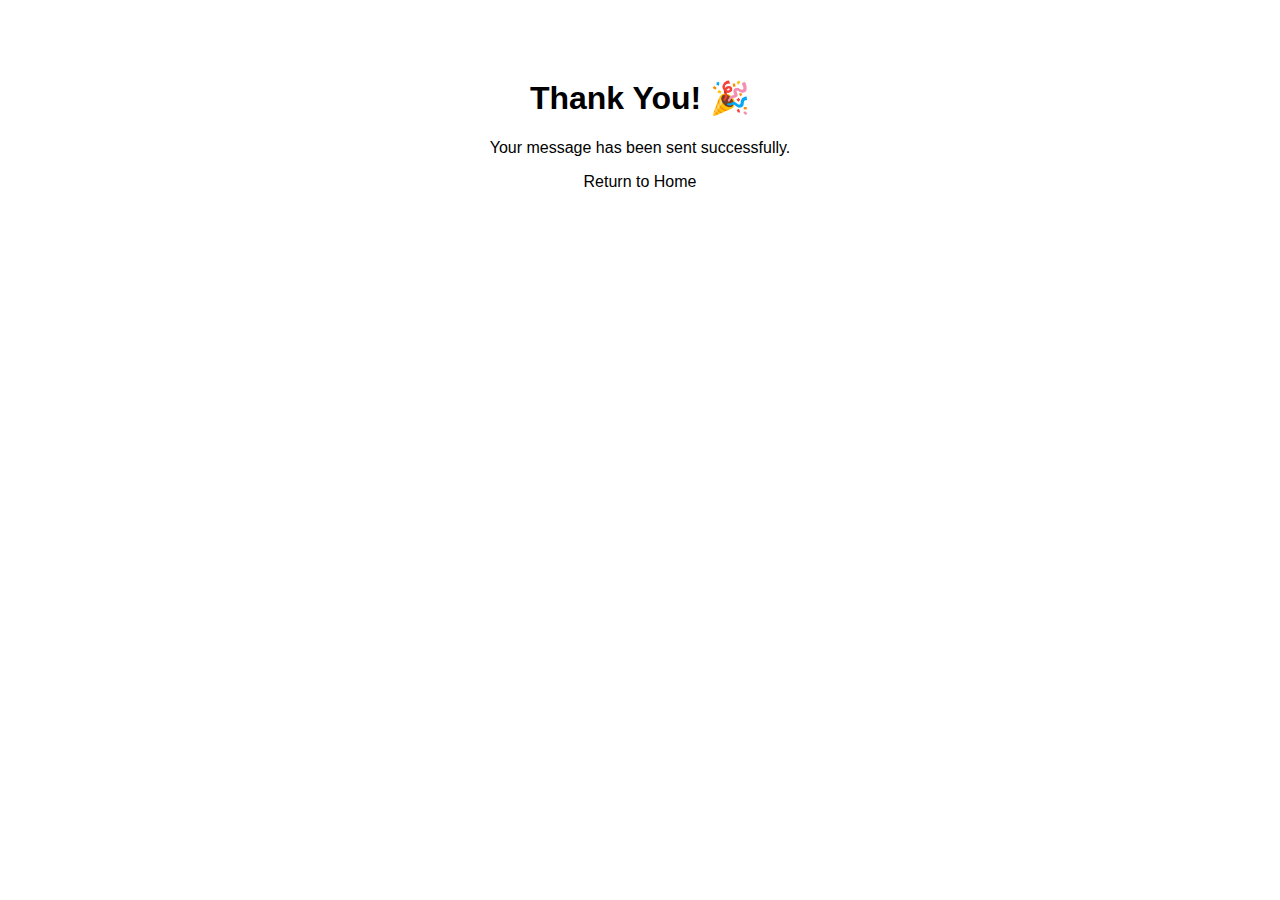
<file: thank-you.html>
<!DOCTYPE html>
<html>
<head>
  <title>Thank You!</title>
  <style>
    body { 
      font-family: 'Segoe UI', sans-serif; 
      text-align: center; 
      padding: 50px; 
      background: var(--bg-color);
      color: var(--text-color);
    }
    h1 { color: var(--primary); }
    a { color: var(--primary); text-decoration: none; }
  </style>
</head>
<body>
  <h1>Thank You! 🎉</h1>
  <p>Your message has been sent successfully.</p>
  <p><a href="https://username.github.io">Return to Home</a></p>
</body>
</html>
</file>
<file: style.css>
:root {
  --primary: #8a2be2;
  --primary-dark: #651fff;
  --secondary: #ffffff;
  --bg-color: #f5f5f5;
  --text-color: #333333;
  --nav-bg: #ffffff;
  --shadow-color: rgba(0, 0, 0, 0.1);
}

[data-theme="dark"] {
  --primary: #9c4dff;
  --primary-dark: #7c4dff;
  --secondary: #121212;
  --bg-color: #121212;
  --text-color: #f5f5f5;
  --nav-bg: #1e1e1e;
  --shadow-color: rgba(255, 255, 255, 0.05);
}

* {
  margin: 0;
  padding: 0;
  box-sizing: border-box;
  transition: background-color 0.3s, color 0.3s;
}

body {
  font-family: 'Segoe UI', Tahoma, Geneva, Verdana, sans-serif;
  background: var(--bg-color);
  color: var(--text-color);
  overflow-x: hidden;
}

/* Navbar */
.navbar {
  display: flex;
  justify-content: space-between;
  align-items: center;
  padding: 20px 5%;
  background-color: var(--nav-bg);
  position: sticky;
  top: 0;
  z-index: 1000;
  box-shadow: 0 2px 10px var(--shadow-color);
}

.logo {
  font-size: 28px;
  font-weight: bold;
  color: var(--primary);
  text-shadow: 0 0 10px rgba(138, 43, 226, 0.3);
  animation: glow 2s infinite alternate;
}

@keyframes glow {
  from {
    text-shadow: 0 0 5px rgba(138, 43, 226, 0.5);
  }
  to {
    text-shadow: 0 0 15px rgba(138, 43, 226, 0.8);
  }
}

.tag-symbol {
  color: #8400ff;
}

.navlinks {
  display: flex;
  gap: 25px;
  list-style: none;
}

.navlinks a {
  text-decoration: none;
  font-size: 16px;
  color: var(--primary);
  font-weight: 500;
  position: relative;
}

.navlinks a::after {
  content: '';
  position: absolute;
  width: 0;
  height: 2px;
  bottom: -5px;
  left: 0;
  background-color: var(--primary);
  transition: width 0.3s ease;
}

.navlinks a:hover::after {
  width: 100%;
}

.hamburger {
  display: none;
  font-size: 28px;
  color: var(--primary);
  cursor: pointer;
  z-index: 1001;
}

.theme-toggle {
  background: none;
  border: none;
  font-size: 24px;
  color: var(--primary);
  cursor: pointer;
  margin-left: 20px;
}

/* Mobile Menu */
.mobile-menu {
  position: fixed;
  top: 0;
  right: -100%;
  height: 100vh;
  background-color: var(--nav-bg);
  box-shadow: -5px 0 15px var(--shadow-color);
  z-index: 1000;
  transition: right 0.3s ease;
  padding-top: 80px;
  overflow-y: auto;
  display: flex;
  flex-direction: column;
  width: 85%; 
  max-width: 300px; 
}
.mobile-menu.show {
  right: 0;
}

.mobile-menu .navlinks {
  display: flex;
  flex-direction: column;
  padding: 20px;
  gap: 15px;
  list-style: none;
  margin: 0;
}

.mobile-menu .navlinks a {
  font-size: 18px;
  padding: 10px 0;
  color: var(--primary);
  text-decoration: none;
  display: block;
}

.overlay {
  position: fixed;
  top: 0;
  left: 0;
  width: 100%;
  height: 100%;
  background-color: rgba(0, 0, 0, 0.5);
  z-index: 999;
  opacity: 0;
  visibility: hidden;
  transition: opacity 0.3s, visibility 0.3s;
}

.overlay.show {
  opacity: 1;
  visibility: visible;
}

/* Hero Section */
.main {
  display: flex;
  justify-content: space-around;
  align-items: center;
  padding: 60px 5%;
  flex-wrap: wrap;
  min-height: calc(100vh - 80px);
  background: linear-gradient(135deg, var(--bg-color) 0%, var(--secondary) 100%);
}

.content {
  flex: 1;
  min-width: 300px;
  max-width: 500px;
  text-align: center;
  animation: fadeInUp 1s ease-in-out;
  margin-bottom: 30px;
}

@keyframes fadeInUp {
  from {
    opacity: 0;
    transform: translateY(30px);
  }
  to {
    opacity: 1;
    transform: translateY(0);
  }
}

.content h1 {
  font-size: 36px;
  margin-bottom: 15px;
  color: var(--primary);
  text-shadow: 0 2px 4px var(--shadow-color);
}

.content p {
  font-size: 22px;
  font-weight: 500;
  height: 30px;
  color: var(--text-color);
  margin-bottom: 15px;
}

.cursor {
  color: var(--primary);
  animation: blink 0.7s infinite;
}

@keyframes blink {
  0%, 100% { opacity: 1; }
  50% { opacity: 0; }
}

.home-buttons {
  display: flex;
  justify-content: center;
  gap: 15px;
  margin-top: 25px;
  flex-wrap: wrap;
}

button {
  padding: 12px 25px;
  font-size: 16px;
  background-color: var(--primary);
  border: none;
  border-radius: 8px;
  color: white;
  cursor: pointer;
  transition: all 0.3s ease;
  position: relative;
  overflow: hidden;
}

button::before {
  content: '';
  position: absolute;
  top: 0;
  left: -100%;
  width: 100%;
  height: 100%;
  background: linear-gradient(90deg, transparent, rgba(255, 255, 255, 0.2), transparent);
  transition: 0.5s;
}

button:hover::before {
  left: 100%;
}

button:hover {
  background-color: var(--primary);
  box-shadow: 0 0 10px rgba(138, 43, 226, 0.5), 0 0 20px rgba(138, 43, 226, 0.3);
  transform: translateY(-2px);
}

.image {
  flex: 1;
  display: flex;
  justify-content: center;
  margin-top: 30px;
  animation: fadeIn 1s ease-in-out;
  min-width: 300px;
}

@keyframes fadeIn {
  from {
    opacity: 0;
    transform: scale(0.9);
  }
  to {
    opacity: 1;
    transform: scale(1);
  }
}

.image img {
  width: 100%;
  max-width: 300px;
  height: auto;
  border-radius: 40% 0 20% 0;
  object-fit: cover;
  box-shadow: 0 8px 20px var(--shadow-color);
  transition: all 0.5s ease;
  aspect-ratio: 1/1;
}

.image img:hover {
  transform: rotate(-5deg) scale(1.05);
  box-shadow: 0 12px 25px rgba(138, 43, 226, 0.3);
}

/* Projects Section */
.component-container {
  max-width: 1400px;
  margin: 0 auto;
  min-height: calc(100vh - 80px);
  padding: 4rem 2rem;
}

.component-header {
  text-align: center;
  margin-bottom: 3rem;
}

.component-title {
  font-size: 2.5rem;
  margin-bottom: 1rem;
  background: linear-gradient(135deg, var(--primary), var(--primary-dark));
  -webkit-background-clip: text;
  background-clip: text;
  -webkit-text-fill-color: transparent;
  position: relative;
  display: inline-block;
}

.component-title::after {
  content: '';
  position: absolute;
  width: 50%;
  height: 4px;
  bottom: -10px;
  left: 25%;
  background: linear-gradient(90deg, var(--primary), transparent);
  border-radius: 2px;
}

.component-grid {
  display: grid;
  grid-template-columns: repeat(auto-fill, minmax(300px, 1fr));
  gap: 2rem;
  perspective: 1500px;
}

.project-component {
  background: var(--nav-bg);
  border-radius: 16px;
  overflow: hidden;
  box-shadow: var(--shadow-color);
  transition: all 0.4s cubic-bezier(0.175, 0.885, 0.32, 1.275);
  transform-style: preserve-3d;
  position: relative;
  height: 450px;
  opacity: 0;
  animation: fadeIn 0.8s forwards;
  animation-delay: calc(var(--order) * 0.15s);
}

@keyframes fadeIn {
  to { opacity: 1; }
}

.project-component::before {
  content: '';
  position: absolute;
  top: 0;
  left: 0;
  right: 0;
  height: 5px;
  background: linear-gradient(90deg, var(--primary), var(--primary-dark));
}

.project-content {
  padding: 1.5rem;
  height: 100%;
  display: flex;
  flex-direction: column;
}

.project-image {
  width: 100%;
  height: 180px;
  object-fit: cover;
  border-radius: 12px;
  margin-bottom: 1.5rem;
  transition: transform 0.4s;
  box-shadow: 0 5px 15px rgba(0, 0, 0, 0.1);
}

.project-component:hover .project-image {
  transform: scale(1.03) translateY(-5px);
}

.project-name {
  font-size: 1.5rem;
  margin-bottom: 0.5rem;
  color: var(--primary);
}

.project-description {
  flex-grow: 1;
  margin-bottom: 1rem;
  color: var(--text-color);
  font-size: 0.95rem;
}

.project-tags {
  display: flex;
  flex-wrap: wrap;
  gap: 8px;
}

.project-tag {
  background-color: var(--primary-dark);
  color: white;
  padding: 4px 10px;
  border-radius: 999px;
  font-size: 12px;
  font-weight: bold;
}

/* Contact Section */
.contact-section {
  padding: 4rem 2rem;
  background-color: var(--bg-color);
}

.contact-container {
  max-width: 1200px;
  margin: 0 auto;
  min-height: calc(100vh - 80px);
  padding-bottom: 50px;
}

.section-title {
  font-size: 2.5rem;
  margin-bottom: 1rem;
  color: var(--primary);
  text-align: center;
}

.section-subtitle {
  font-size: 1.1rem;
  color: var(--text-color);
  text-align: center;
  max-width: 600px;
  margin: 0 auto 3rem;
  opacity: 0.9;
}

.contact-content {
  display: flex;
  flex-wrap: wrap;
  gap: 2rem;
  justify-content: space-between;
}

.contact-form {
  flex: 1;
  min-width: 300px;
  background: var(--nav-bg);
  padding: 2rem;
  border-radius: 10px;
  box-shadow: 0 4px 6px var(--shadow-color);
}

.form-group {
  margin-bottom: 1.5rem;
}

.form-group label {
  display: block;
  margin-bottom: 0.5rem;
  color: var(--text-color);
  font-weight: 500;
}

.form-group input,
.form-group textarea {
  width: 100%;
  padding: 0.8rem;
  border: 1px solid rgba(0, 0, 0, 0.8);
  border-radius: 5px;
  background: var(--nav-bg);
  color: var(--text-color);
  font-family: inherit;
  transition: border-color 0.3s, box-shadow 0.3s;
}
@media (max-width: 480px) {
  .project-component {
    height: auto;
    min-height: auto;
  }
}
.form-group input:focus,
.form-group textarea:focus {
  outline: none;
  border-color: var(--primary);
  box-shadow: 0 0 0 2px rgba(138, 43, 226, 0.2);
}

.submit-btn {
  background: var(--primary);
  color: white;
  border: none;
  padding: 0.8rem 1.5rem;
  border-radius: 5px;
  font-size: 1rem;
  font-weight: 600;
  cursor: pointer;
  transition: background-color 0.3s, transform 0.2s;
  width: 100%;
}

.submit-btn:hover {
  background: var(--primary-dark);
  transform: translateY(-2px);
}

.contact-info {
  flex: 1;
  min-width: 300px;
  padding: 1rem;
}

.info-item {
  display: flex;
  align-items: flex-start;
  margin-bottom: 2rem;
  gap: 1rem;
}

.icon {
  font-size: 1.5rem;
  color: var(--primary);
  margin-top: 0.3rem;
}

.info-item h3 {
  font-size: 1.2rem;
  margin-bottom: 0.3rem;
  color: var(--primary);
}

.info-item p {
  color: var(--text-color);
  opacity: 0.9;
}

.social-links {
  display: flex;
  gap: 1rem;
  margin-top: 2rem;
}

.social-icon {
  display: flex;
  align-items: center;
  justify-content: center;
  width: 40px;
  height: 40px;
  border-radius: 50%;
  background: var(--nav-bg);
  color: var(--primary);
  transition: all 0.3s;
}

.social-icon:hover {
  background: var(--primary);
  color: white;
  transform: translateY(-3px);
}

/* Skills Section */
.skills-section {
  background: var(--bg-color);
  padding: 4rem 0;
}

.skills-grid {
  display: grid;
  grid-template-columns: repeat(auto-fit, minmax(250px, 1fr));
  gap: 2rem;
}

.skill-item {
  background: var(--nav-bg);
  padding: 2rem;
  border-radius: 10px;
  box-shadow: 0 5px 15px var(--shadow-color);
  transition: transform 0.3s ease;
}

.skill-item:hover {
  transform: translateY(-10px);
}

.skill-icon {
  font-size: 2.5rem;
  color: var(--primary);
  margin-bottom: 1rem;
}

.skill-item h3 {
  margin-bottom: 1rem;
  color: var(--text-color);
}

.skill-bar {
  height: 8px;
  background: rgba(138, 43, 226, 0.1);
  border-radius: 4px;
  overflow: hidden;
}

.skill-progress {
  height: 100%;
  background: linear-gradient(90deg, var(--primary), var(--primary-dark));
  border-radius: 4px;
  position: relative;
}

.skill-progress::after {
  content: attr(data-percent);
  position: absolute;
  right: 10px;
  top: -25px;
  font-size: 0.8rem;
  color: var(--text-color);
}

/* Mobile Menu Social Icons */
.mobile-social-links {
  display: flex;
  justify-content: center;
  gap: 1.5rem;
  padding: 2rem;
  margin-top: auto;
  border-top: 1px solid rgba(138, 43, 226, 0.2);
}

.mobile-menu .social-icon {
  display: flex;
  align-items: center;
  justify-content: center;
  width: 40px;
  height: 40px;
  border-radius: 50%;
  background: var(--nav-bg);
  color: var(--primary);
  font-size: 18px;
  transition: all 0.3s ease;
  border: 1px solid var(--primary);
}

.mobile-menu .social-icon:hover {
  background: var(--primary);
  color: white;
  transform: translateY(-3px);
}

/* Footer */
.footer {
  background-color: var(--nav-bg);
  color: var(--text-color);
  padding: 2rem 5%;
  text-align: center;
  border-top: 1px solid rgba(138, 43, 226, 0.1);
}

.footer-content {
  display: flex;
  flex-direction: column;
  gap: 1.5rem;
  max-width: 1200px;
  margin: 0 auto;
}

.footer-logo {
  font-size: 1.5rem;
  font-weight: bold;
  color: var(--primary);
}

.footer-links {
  display: flex;
  justify-content: center;
  gap: 1.5rem;
  flex-wrap: wrap;
}

.footer-links a {
  color: var(--text-color);
  text-decoration: none;
  transition: color 0.3s;
  position: relative;
}

.footer-links a:hover {
  color: var(--primary);
}

.footer-links a::after {
  content: '';
  position: absolute;
  width: 0;
  height: 2px;
  bottom: -5px;
  left: 0;
  background-color: var(--primary);
  transition: width 0.3s ease;
}

.footer-links a:hover::after {
  width: 100%;
}

.footer-social {
  display: flex;
  justify-content: center;
  gap: 1rem;
}

.footer-bottom {
  margin-top: 2rem;
  font-size: 0.9rem;
  opacity: 0.8;
}

/* Utility Classes */
.hidden {
  display: none;
}

.loading-spinner {
  display: none;
}

.submit-btn {
  position: relative;
}

.submit-btn .btn-text {
  transition: opacity 0.3s;
}

button:disabled {
  background-color: #ccc;
  cursor: not-allowed;
}

/* Responsive adjustments */
@media (max-width: 992px) {
  .component-grid {
    grid-template-columns: repeat(auto-fill, minmax(280px, 1fr));
  }
  
  .project-component {
    height: auto;
    min-height: 450px;
  }
}

@media (max-width: 768px) {
  .main {
    flex-direction: column;
    padding: 40px 5%;
    text-align: center;
  }

  .content {
    margin-bottom: 40px;
  }

  .content h1 {
    font-size: 28px;
  }

  .content p {
    font-size: 18px;
    height: auto;
    margin-bottom: 20px;
  }

  .navlinks {
    display: none;
  }

  .hamburger {
    display: block;
  }

  .component-title {
    font-size: 2rem;
  }

  .contact-content {
    flex-direction: column;
  }
  
  .contact-form,
  .contact-info {
    width: 100%;
  }
}

@media (max-width: 480px) {
  .logo {
    font-size: 22px;
  }

  .content h1 {
    font-size: 24px;
  }

  .content p {
    font-size: 16px;
  }

  .home-buttons {
    flex-direction: column;
    gap: 10px;
  }

  .component-grid {
    grid-template-columns: 1fr;
  }

  .project-component {
    min-height: 400px;
  }

  .mobile-menu {
    width: 80%;
  }
}
/* Contact Section */
.contact-section {
  padding: 80px 0;
  background-color: var(--bg-color);
  color: var(--text-color);
}

.contact-container {
  max-width: 1200px;
  margin: 0 auto;
  padding: 0 20px;
}

.section-title {
  text-align: center;
  font-size: 2.5rem;
  margin-bottom: 15px;
  color: var(--primary);
}

.section-subtitle {
  text-align: center;
  font-size: 1.1rem;
  color: var(--text-color);
  margin-bottom: 50px;
  max-width: 700px;
  margin-left: auto;
  margin-right: auto;
  opacity: 0.9;
}

.contact-content {
  display: flex;
  justify-content: space-between;
  gap: 40px;
  flex-wrap: wrap;
}

.contact-form, .contact-info {
  flex: 1;
  min-width: 300px;
  background: var(--secondary);
  padding: 30px;
  border-radius: 10px;
  box-shadow: 0 5px 15px var(--shadow-color);
}

/* Form Styles */
.form-group {
  margin-bottom: 20px;
}

.form-group label {
  display: block;
  margin-bottom: 8px;
  font-weight: 500;
  color: var(--text-color);
}

.form-group input,
.form-group textarea {
  width: 100%;
  padding: 12px 15px;
  border: 1px solid #ddd;
  border-radius: 5px;
  font-size: 1rem;
  transition: border-color 0.3s;
  background: var(--secondary);
  color: var(--text-color);
}

.form-group input:focus,
.form-group textarea:focus {
  border-color: var(--primary);
  outline: none;
}

.submit-btn {
  background: var(--primary);
  color: white;
  border: none;
  padding: 12px 25px;
  border-radius: 5px;
  font-size: 1rem;
  cursor: pointer;
  transition: background 0.3s;
  display: flex;
  align-items: center;
  text-align: center;
  justify-content: center;
  gap: 10px;
}

.submit-btn:hover {
  background: var(--primary-dark);
}

.success-message {
  display: none;
  color: var(--primary);
  margin-top: 1rem;
}

/* Contact Info Styles */
.contact-info {
  display: flex;
  flex-direction: column;
  justify-content: space-between;
}

.info-item {
  display: flex;
  align-items: flex-start;
  gap: 15px;
  margin-bottom: 25px;
}

.info-item:last-child {
  margin-bottom: 0;
}

.info-item .icon {
  font-size: 1.2rem;
  color: var(--primary);
  margin-top: 3px;
}

.info-item h3 {
  font-size: 1.1rem;
  margin-bottom: 5px;
  color: var(--text-color);
}

.info-item p, .info-link {
  color: var(--text-color);
  font-size: 1rem;
  margin: 0;
  text-decoration: none;
  opacity: 0.9;
}

.social-links {
  display: flex;
  gap: 15px;
  margin-top: 20px;
}

.social-icon {
  width: 40px;
  height: 40px;
  border-radius: 50%;
  background: var(--shadow-color);
  display: flex;
  align-items: center;
  justify-content: center;
  color: var(--text-color);
  transition: all 0.3s;
}

.social-icon:hover {
  background: var(--primary);
  color: white;
  transform: translateY(-3px);
}

/* Responsive */
@media (max-width: 768px) {
  .contact-content {
    flex-direction: column;
  }
  
  .contact-form, .contact-info {
    width: 100%;
  }
}
/* Loading state */
button.loading .btn-text {
  visibility: hidden;
}
button.loading::after {
  content: "";
  position: absolute;
  width: 16px;
  height: 16px;
  top: 0;
  left: 0;
  right: 0;
  bottom: 0;
  margin: auto;
  border: 3px solid transparent;
  border-top-color: white;
  border-radius: 50%;
  animation: spin 1s linear infinite;
}

/* Input validation */
input.invalid, textarea.invalid {
  border-color: #ff4444 !important;
}

@keyframes spin {
  0% { transform: rotate(0deg); }
  100% { transform: rotate(360deg); }
}
</file>
